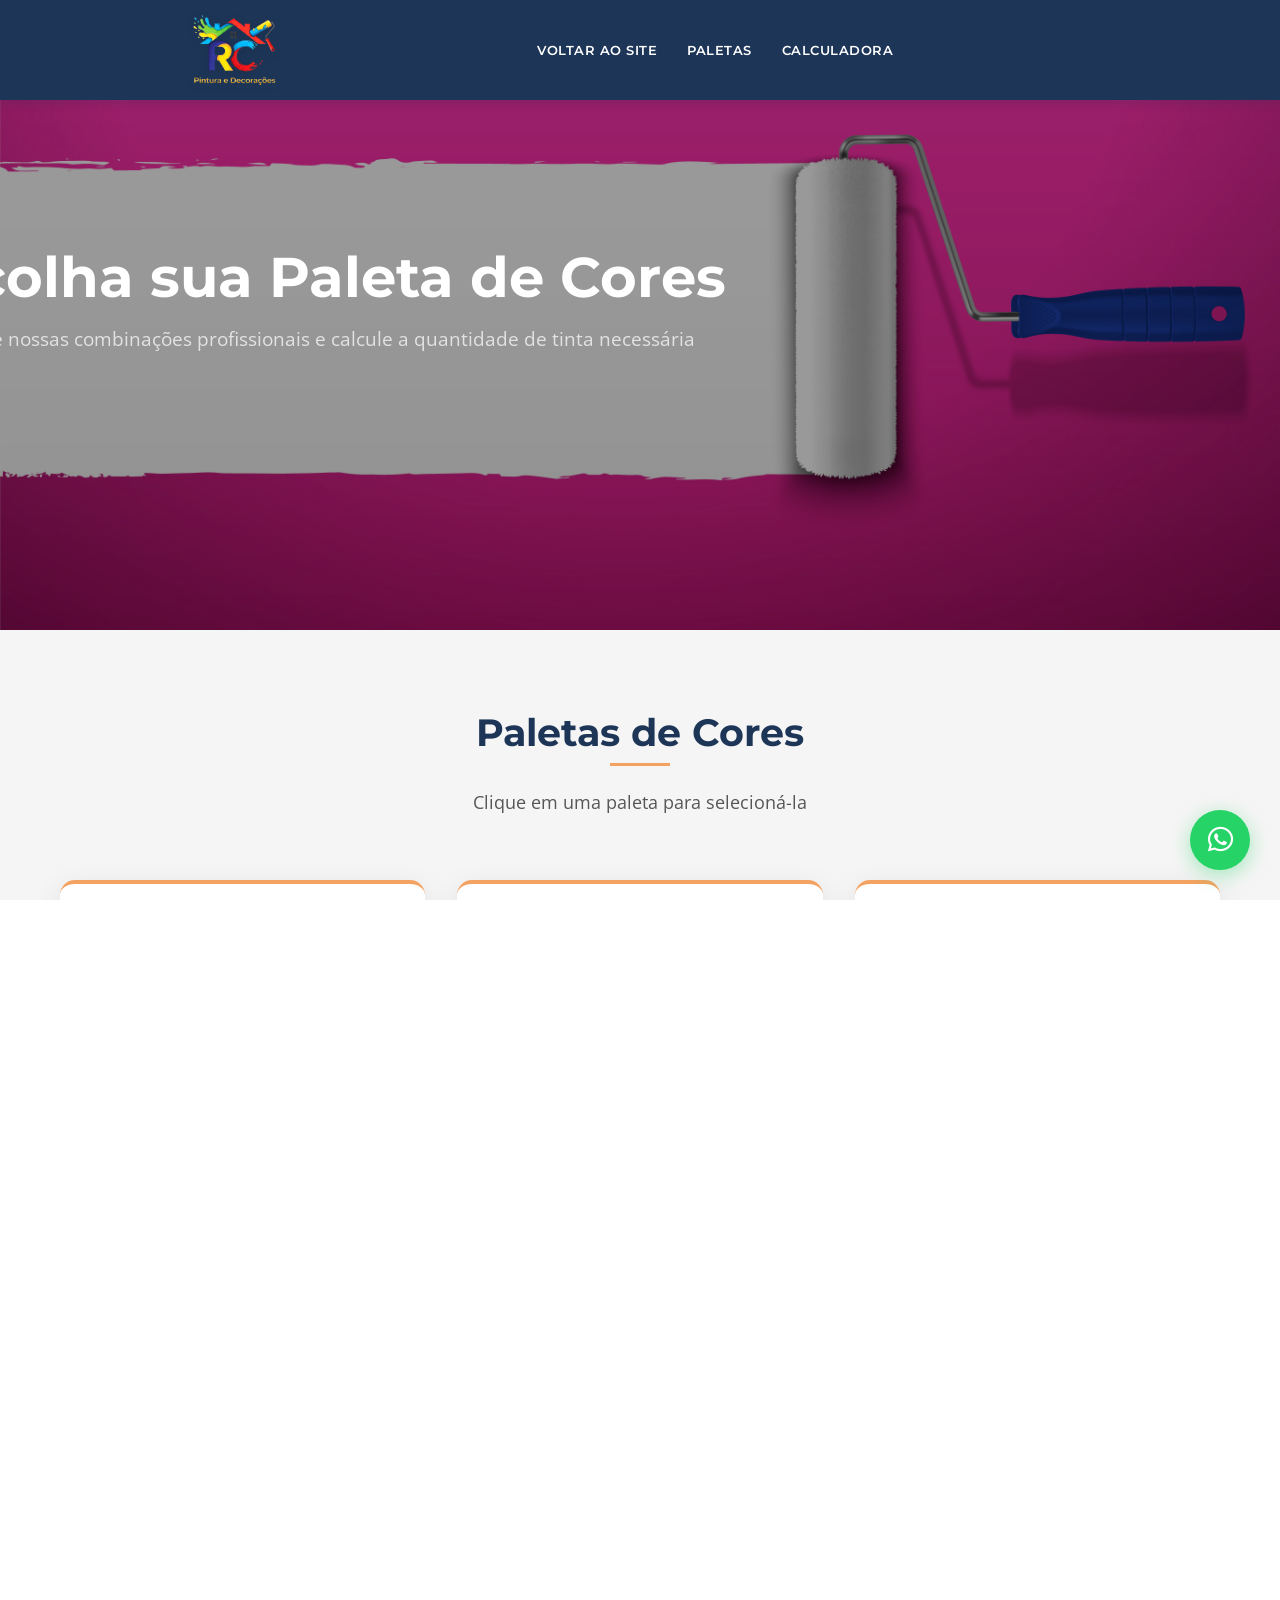
<file: paletas.html>
<!DOCTYPE html>
<html lang="pt-BR">
<head>
    <meta charset="UTF-8">
    <meta name="viewport" content="width=device-width, initial-scale=1.0">
    <title>Paletas de Cores e Calculadora - RC Pinturas e Decorações</title>
    <meta name="description" content="Explore nossas paletas de cores profissionais e calcule a quantidade de tinta necessária para seu projeto. RC Pinturas - Qualidade e estilo em cada ambiente.">
    <meta name="keywords" content="paletas de cores, calculadora de tinta, pintura, decoração, cores, RC Pinturas">
    
    <!-- Google Fonts -->
    <link href="https://fonts.googleapis.com/css2?family=Montserrat:wght@400;600;700&family=Open+Sans:wght@300;400;600&display=swap" rel="stylesheet">
    
    <!-- Font Awesome -->
    <link rel="stylesheet" href="https://cdnjs.cloudflare.com/ajax/libs/font-awesome/6.0.0/css/all.min.css">
    
    <!-- CSS -->
     <link rel="stylesheet" href="css/flutuante.css">
     <link rel="stylesheet" href="css/reset.css">
     <link rel="stylesheet" href="css/footer.css">
     <link rel="stylesheet" href="css/header.css">
    <link rel="stylesheet" href="paletas.css">
    <link rel="stylesheet" href="calculadora-tinta.css">
    <link rel="shortcut icon" href="logo_atual-removebg-preview.png" type="image/x-icon">
    
    <!-- SEO e Social Media -->
    <link rel="canonical" href="https://www.rcpinturas.com.br/paletas.html">
    <meta property="og:title" content="Paletas de Cores e Calculadora - RC Pinturas">
    <meta property="og:description" content="Explore paletas de cores profissionais e calcule a quantidade de tinta necessária para seu projeto.">
    <meta property="og:image" content="">
    <meta property="og:url" content="https://www.rcpinturas.com.br/paletas.html">
    <meta name="twitter:card" content="summary_large_image">
    
    <!-- Schema.org para SEO local -->
    <script type="settings.json">
    {
      "@context": "https://schema.org",
      "@type": "WebPage",
      "name": "Paletas de Cores e Calculadora - RC Pinturas",
      "description": "Explore paletas de cores profissionais e calcule a quantidade de tinta necessária para seu projeto",
      "url": "https://www.rcpinturas.com.br/paletas.html",
      "isPartOf": {
        "@type": "WebSite",
        "name": "RC Pinturas e Decorações",
        "url": "https://www.rcpinturas.com.br"
      },
      "provider": {
        "@type": "LocalBusiness",
        "name": "RC Pinturas e Decorações",
        "telephone": "+55-(11) 95583-8039",
        "email": "contato@rcpinturas.com.br"
      }
    }
    </script>
</head>
<body>
    <!-- Header -->
    <header class="header">
        <nav class="navbar">
            <div class="container">
                <div class="nav-brand">
                    <img src="img/logo_atual-removebg-preview.png" alt="RC Pinturas" class="logo">
                </div>
                <ul class="nav-menu">
                    <li><a href="index.html">Voltar ao Site</a></li>
                    <li><a href="#paletas">Paletas</a></li>
                    <li><a href="#calculadora">Calculadora</a></li>
                </ul>
                <div class="hamburger">
                    <span></span>
                    <span></span>
                    <span></span>
                </div>
            </div>
        </nav>
    </header>

    <!-- Hero Section -->
    <section class="hero-paletas" style="background-image: url('img/rolo-de-pintura-rosa.jpg'); background-size: cover; background-position: center; background-repeat: no-repeat; position: relative;">
        <!-- Add a semi-transparent overlay for better text readability -->
        <div style="position: absolute; top: 0; left: 0; width: 100%; height: 100%; background-color: rgba(0, 0, 0, 0.4); z-index: 1;"></div>
        
        <div class="container" style="position: relative; z-index: 2;">
            <h1>Escolha sua Paleta de Cores</h1>
            <p>Explore nossas combinações profissionais e calcule a quantidade de tinta necessária</p>
        </div>
    </section>

    <!-- Paletas de Cores -->
    <section id="paletas" class="paletas-section">
        <div class="container">
            <div class="section-header">
                <h2>Paletas de Cores</h2>
                <p>Clique em uma paleta para selecioná-la</p>
            </div>
            
            <div class="paletas-grid">
                <!-- Paleta 1: Tons Neutros -->
                <div class="paleta-card" data-paleta="neutros">
                    <h3>Tons Neutros</h3>
                    <div class="cores-container">
                        <div class="cor-circulo" style="background-color: #F5F5F5" data-cor="#F5F5F5" title="Branco Gelo"></div>
                        <div class="cor-circulo" style="background-color: #E8E8E8" data-cor="#E8E8E8" title="Cinza Claro"></div>
                        <div class="cor-circulo" style="background-color: #BDBDBD" data-cor="#BDBDBD" title="Cinza Médio"></div>
                        <div class="cor-circulo" style="background-color: #757575" data-cor="#757575" title="Cinza Escuro"></div>
                        <div class="cor-circulo" style="background-color: #424242" data-cor="#424242" title="Carvão"></div>
                    </div>
                    <p class="paleta-desc">Elegante e atemporal, perfeita para ambientes sofisticados</p>
                    <button class="btn-selecionar">Selecionar Paleta</button>
                </div>

                <!-- Paleta 2: Azuis Modernos -->
                <div class="paleta-card" data-paleta="azuis">
                    <h3>Azuis Modernos</h3>
                    <div class="cores-container">
                        <div class="cor-circulo" style="background-color: #E3F2FD" data-cor="#E3F2FD" title="Azul Bebê"></div>
                        <div class="cor-circulo" style="background-color: #90CAF9" data-cor="#90CAF9" title="Azul Claro"></div>
                        <div class="cor-circulo" style="background-color: #42A5F5" data-cor="#42A5F5" title="Azul Médio"></div>
                        <div class="cor-circulo" style="background-color: #1E88E5" data-cor="#1E88E5" title="Azul Intenso"></div>
                        <div class="cor-circulo" style="background-color: #0D47A1" data-cor="#0D47A1" title="Azul Marinho"></div>
                    </div>
                    <p class="paleta-desc">Transmite confiança e tranquilidade, ideal para escritórios</p>
                    <button class="btn-selecionar">Selecionar Paleta</button>
                </div>

                <!-- Paleta 3: Verdes Naturais -->
                <div class="paleta-card" data-paleta="verdes">
                    <h3>Verdes Naturais</h3>
                    <div class="cores-container">
                        <div class="cor-circulo" style="background-color: #E8F5E8" data-cor="#E8F5E8" title="Verde Suave"></div>
                        <div class="cor-circulo" style="background-color: #A5D6A7" data-cor="#A5D6A7" title="Verde Claro"></div>
                        <div class="cor-circulo" style="background-color: #66BB6A" data-cor="#66BB6A" title="Verde Médio"></div>
                        <div class="cor-circulo" style="background-color: #43A047" data-cor="#43A047" title="Verde Intenso"></div>
                        <div class="cor-circulo" style="background-color: #2E7D32" data-cor="#2E7D32" title="Verde Escuro"></div>
                    </div>
                    <p class="paleta-desc">Conecta com a natureza, perfeita para ambientes relaxantes</p>
                    <button class="btn-selecionar">Selecionar Paleta</button>
                </div>

                <!-- Paleta 4: Tons Terrosos -->
                <div class="paleta-card" data-paleta="terrosos">
                    <h3>Tons Terrosos</h3>
                    <div class="cores-container">
                        <div class="cor-circulo" style="background-color: #FFF8E1" data-cor="#FFF8E1" title="Bege Claro"></div>
                        <div class="cor-circulo" style="background-color: #FFCC80" data-cor="#FFCC80" title="Pêssego"></div>
                        <div class="cor-circulo" style="background-color: #FF8A65" data-cor="#FF8A65" title="Terracota"></div>
                        <div class="cor-circulo" style="background-color: #D84315" data-cor="#D84315" title="Tijolo"></div>
                        <div class="cor-circulo" style="background-color: #8D6E63" data-cor="#8D6E63" title="Marrom"></div>
                    </div>
                    <p class="paleta-desc">Aconchegante e acolhedora, ideal para salas de estar</p>
                    <button class="btn-selecionar">Selecionar Paleta</button>
                </div>

                <!-- Paleta 5: Tons Vibrantes -->
                <div class="paleta-card" data-paleta="vibrantes">
                    <h3>Tons Vibrantes</h3>
                    <div class="cores-container">
                        <div class="cor-circulo" style="background-color: #FFF3E0" data-cor="#FFF3E0" title="Laranja Suave"></div>
                        <div class="cor-circulo" style="background-color: #FFB74D" data-cor="#FFB74D" title="Laranja Claro"></div>
                        <div class="cor-circulo" style="background-color: #FF9800" data-cor="#FF9800" title="Laranja"></div>
                        <div class="cor-circulo" style="background-color: #F57C00" data-cor="#F57C00" title="Laranja Intenso"></div>
                        <div class="cor-circulo" style="background-color: #E65100" data-cor="#E65100" title="Laranja Escuro"></div>
                    </div>
                    <p class="paleta-desc">Energética e estimulante, perfeita para espaços criativos</p>
                    <button class="btn-selecionar">Selecionar Paleta</button>
                </div>

                <!-- Paleta 6: Tons Pastéis -->
                <div class="paleta-card" data-paleta="pasteis">
                    <h3>Tons Pastéis</h3>
                    <div class="cores-container">
                        <div class="cor-circulo" style="background-color: #F8BBD9" data-cor="#F8BBD9" title="Rosa Pastel"></div>
                        <div class="cor-circulo" style="background-color: #E1BEE7" data-cor="#E1BEE7" title="Lilás Pastel"></div>
                        <div class="cor-circulo" style="background-color: #BBDEFB" data-cor="#BBDEFB" title="Azul Pastel"></div>
                        <div class="cor-circulo" style="background-color: #C8E6C9" data-cor="#C8E6C9" title="Verde Pastel"></div>
                        <div class="cor-circulo" style="background-color: #FFE0B2" data-cor="#FFE0B2" title="Pêssego Pastel"></div>
                    </div>
                    <p class="paleta-desc">Delicada e suave, ideal para quartos infantis</p>
                    <button class="btn-selecionar">Selecionar Paleta</button>
                </div>
            </div>

            <!-- Paleta Selecionada -->
            <div class="paleta-selecionada" id="paletaSelecionada" style="display: none;">
                <h3>Paleta Selecionada:</h3>
                <div class="cores-selecionadas" id="coresSelecionadas"></div>
                <p id="descricaoSelecionada"></p>
            </div>
        </div>
    </section>

    <!-- Calculadora de Tinta -->
    <section id="calculadora" class="calculadora-section">
        <div class="container">
            <div class="section-header">
                <h2>Calculadora de Tinta</h2>
                <p>Calcule a quantidade exata de tinta necessária para seu projeto</p>
            </div>

            <div class="calculadora-container">
                <div class="calc-form">
                    <h3>Dados do Ambiente</h3>
                    
                    <div class="form-group">
                        <label for="largura">Largura (metros):</label>
                        <input type="number" id="largura" step="0.1" min="0" placeholder="Ex: 4.5">
                    </div>

                    <div class="form-group">
                        <label for="comprimento">Comprimento (metros):</label>
                        <input type="number" id="comprimento" step="0.1" min="0" placeholder="Ex: 6.0">
                    </div>

                    <div class="form-group">
                        <label for="altura">Altura (metros):</label>
                        <input type="number" id="altura" step="0.1" min="0" placeholder="Ex: 2.8">
                    </div>

                    <div class="form-group">
                        <label for="portas">Número de Portas:</label>
                        <input type="number" id="portas" min="0" value="0" placeholder="Ex: 2">
                    </div>

                    <div class="form-group">
                        <label for="janelas">Número de Janelas:</label>
                        <input type="number" id="janelas" min="0" value="0" placeholder="Ex: 3">
                    </div>

                    <div class="form-group">
                        <label for="demãos">Número de Demãos:</label>
                        <select id="demãos">
                            <option value="1">1 Demão</option>
                            <option value="2" selected>2 Demãos (Recomendado)</option>
                            <option value="3">3 Demãos</option>
                        </select>
                    </div>

                    <div class="form-group">
                        <label for="tipoTinta">Tipo de Tinta:</label>
                        <select id="tipoTinta">
                            <option value="18">Tinta Látex (18m²/L) - Disponível em 3,6L e 18L</option>
                            <option value="12">Tinta Acrílica (12m²/L) - Disponível em 3,6L e 18L</option>
                            <option value="8">Tinta Esmalte (8m²/L) - Disponível em 3,6L e 18L</option>
                            <option value="15">Tinta Fosca (15m²/L) - Disponível em 3,6L e 18L</option>
                        </select>
                    </div>

                    <button onclick="calcularTinta()" class="btn-calcular">
                        <i class="fas fa-calculator"></i> Calcular Quantidade
                    </button>
                </div>

                <div class="calc-resultado" id="resultado" style="display: none;">
                    <h3>Resultado do Cálculo</h3>
                    <div class="resultado-item">
                        <i class="fas fa-ruler-combined"></i>
                        <span>Área Total:</span>
                        <strong id="areaTotal">0 m²</strong>
                    </div>
                    <div class="resultado-item">
                        <i class="fas fa-paint-brush"></i>
                        <span>Área a Pintar:</span>
                        <strong id="areaPintar">0 m²</strong>
                    </div>
                    <div class="resultado-item">
                        <i class="fas fa-paint-roller"></i>
                        <span>Quantidade de Tinta:</span>
                        <strong id="quantidadeTinta">0 L</strong>
                    </div>
                    <div class="resultado-item">
                        <i class="fas fa-shopping-cart"></i>
                        <span>Latas Necessárias:</span>
                        <strong id="latasNecessarias">0 latas</strong>
                    </div>
                    <div class="resultado-observacao">
                        <p><strong>Observação:</strong> Recomendamos comprar 10% a mais para eventuais retoques.</p>
                    </div>
                    
                    <button onclick="solicitarOrcamento()" class="btn-orcamento">
                        <i class="fab fa-whatsapp"></i> Solicitar Orçamento
                    </button>
                </div>
            </div>
        </div>
    </section>

    <!-- Footer -->
    <footer class="footer">
        <div class="container">
            <div class="footer-content">
                <div class="footer-brand">
                    <div class="brand-container">
                        <img src="img/logo_atual-removebg-preview.png" alt="RC Pinturas" class="footer-logo">
                        <h3>RC Pinturas</h3>
                    </div>
                </div>
                <div class="footer-links">
                    <h4>Links Rápidos</h4>
                    <ul>
                        <li><a href="#home">Início</a></li>
                        <li><a href="#sobre">Sobre</a></li>
                        <li><a href="#servicos">Serviços</a></li>
                        <li><a href="#portfolio">Portfólio</a></li>
                    </ul>
                </div>
                <div class="footer-contact">
                    <h4>Contato</h4>
                    <p><i class="fas fa-phone"></i> (11) 95583-8039</p>
                    <p><i class="fab fa-instagram"></i> @oliveira_pintor</p>
                </div>
                <div class="footer-social">
                    <h4>Redes Sociais</h4>
                    <div class="social-links">
                        <a href="https://www.instagram.com/oliveira_pintor/" target="_blank" class="social-icon"><i class="fab fa-instagram"></i></a>
                        <a href="https://wa.me/5511955838039?text=Ol%C3%A1%2C%20pequei%20seu%20contato%20no%20seu%20site%2C%20poderia%20me%20fazer%20um%20or%C3%A7amento%3F" target="_blank" class="social-icon"><i class="fab fa-whatsapp"></i></a>
                        
                    </div>
                </div>
            </div>
            <div class="footer-bottom">
            </div>
        </div>
    </footer>
    <!-- Botão WhatsApp Flutuante -->
    <a href="https://wa.me/5511955838039?text=Ol%C3%A1%2C%20pequei%20seu%20contato%20no%20seu%20site%2C%20poderia%20me%20fazer%20um%20or%C3%A7amento%3F" class="whatsapp-float" target="_blank">
        <i class="fab fa-whatsapp"></i>
    </a>
<!-- Antes de fechar a tag body -->
    <script src="paletas.js"></script>
</body>
</html>
</file>
<file: css/flutuante.css>
.whatsapp-float {
    position: fixed;
    bottom: 30px;
    right: 30px;
    width: 60px;
    height: 60px;
    background: #25D366;
    border-radius: 50%;
    display: flex;
    align-items: center;
    justify-content: center;
    color: white;
    font-size: 1.8rem;
    text-decoration: none;
    box-shadow: 0 5px 20px rgba(37, 211, 102, 0.4);
    z-index: 1000;
    transition: all 0.3s ease;
    animation: pulse 2s infinite;
}

.whatsapp-float:hover {
    transform: scale(1.1);
    box-shadow: 0 8px 25px rgba(37, 211, 102, 0.6);
}
</file>
<file: css/footer.css>
/* Footer */
.footer {
    background: #1D3557;
    color: white;
    padding: 40px 0 20px;
    width: 100%;
}

.footer-content {
    display: grid;
    grid-template-columns: 2fr 1fr 1fr 1fr;
    gap: 1rem;
    margin-top: 0.5rem;
    margin-bottom: 0rem;
}

/* Footer logo styles */
.footer-brand {
    display: flex;
    flex-direction: column;
    align-items: flex-start;
    gap: 1rem;
}

.footer-logo {
    height: 80px;
    width: auto;
    max-width: 200px;
    object-fit: contain;
    filter: brightness(1.2);
}

.brand-container {
    display: flex;
    align-items: center;
}

.footer-brand h3 {
    color: #F4A261;
    margin: 0;
    font-size: 1.5rem;
    font-weight: 700;
}

.footer-links h4,
.footer-contact h4,
.footer-social h4 {
    color: #F4A261;
    margin-bottom: 0.5rem;
}

.footer-links ul {
    list-style: none;
    padding-left: 0;
}

.footer-links li {
    margin-bottom: 0.5rem;
}

.footer-links a {
    color: #ccc;
    text-decoration: none;
    transition: color 0.3s ease;
}

.footer-links a:hover {
    color: #F4A261;
}

.footer-contact p {
    color: #ccc;
    margin-bottom: 0.5rem;
}

.footer-contact i {
    color: #F4A261;
    margin-right: 0.5rem;
}

.footer-bottom {
    text-align: center;
    padding-top: 1rem;
    margin-top: 1rem;
    border-top: 1px solid rgba(255, 255, 255, 0.1);
    color: #ccc;
}

/* Estilos para ícones sociais no footer */
.social-links {
    display: flex;
    gap: 15px;
    margin-top: 15px;
}

.social-icon {
    display: flex;
    align-items: center;
    text-decoration: none;
    justify-content: center;
    width: 40px;
    height: 40px;
    color: #ffffff;
    font-size: 20px;
    transition: all 0.3s ease;
}

.social-icon:hover {
    background-color: #ff6b6b;
    color: #ffffff;
    transform: translateY(-3px);
}

/* Media Queries para Responsividade */
@media (max-width: 992px) {
    .footer-content {
        grid-template-columns: 1fr 1fr;
        gap: 2rem;
    }
    
    .footer-brand {
        grid-column: 1 / -1;
        align-items: center;
        text-align: center;
    }
    
    .brand-container {
        justify-content: center;
    }
}

@media (max-width: 768px) {
    .footer-content {
        grid-template-columns: 1fr;
        gap: 1.5rem;
        text-align: center;
    }
    
    .footer-links, .footer-contact, .footer-social {
        align-items: center;
        display: flex;
        flex-direction: column;
    }
    
    .social-links {
        justify-content: center;
    }
    
    .footer-contact i {
        margin-right: 0.5rem;
    }
}
</file>
<file: css/header.css>
/* Header Styles */
.header {
    position: fixed;
    top: 0;
    left: 0;
    width: 100%;
    height: 100px;
    background: linear-gradient(135deg, #1D3557 0%, #1D3557 50%);
    z-index: 1000;
    transition: all 0.3s ease;
    box-shadow: 0 2px 10px rgba(29, 53, 87, 0.2);
    box-sizing: border-box;
}

.navbar {
    display: flex;
    align-items: center;
    justify-content: space-between;
    padding: 0;
    transition: all 0.3s ease;
    width: 100%;
    height: 100%;
}

.navbar .container {
    display: flex;
    align-items: center;
    justify-content: space-between;
    width: 100%;
    max-width: 1000px;
    margin: 0 auto;
    padding: 0 20px;
    height: 100%;
}

.nav-brand {
    display: flex;
    align-items: center;
    flex: 0 0 auto;
    height: 100%;
    position: relative;
    z-index: 1002;
}

.logo {
    height: 150px;
    width: auto;
    max-width: 420px;
    object-fit: contain;
    transition: all 0.3s ease;
    filter: brightness(1.1) drop-shadow(0 2px 4px rgba(0,0,0,0.1));
}

.nav-menu {
    display: flex;
    align-items: center;
    list-style: none;
    margin: 0;
    padding: 0;
    gap: 0;
    flex: 1;
    justify-content: center;
}

.nav-menu li {
    margin: 0;
}

.nav-menu li a {
    color: #ffffff;
    text-decoration: none;
    font-weight: 600;
    font-size: 13px;
    font-family: 'Montserrat', sans-serif;
    text-transform: uppercase;
    letter-spacing: 0.5px;
    transition: all 0.3s ease;
    position: relative;
    padding: 10px 15px;
    display: block;
    white-space: nowrap;
}

.nav-menu li a:hover {
    color: #ff6b6b;
}

.nav-menu li a::after {
    content: '';
    position: absolute;
    width: 0;
    height: 2px;
    background-color: #ff6b6b;
    bottom: 0;
    left: 0;
    transition: width 0.3s ease;
}

.nav-menu li a:hover::after {
    width: 100%;
}

/* Hamburger Menu */
.hamburger {
    display: none;
    cursor: pointer;
    width: 30px;
    height: 30px;
    position: relative;
    z-index: 1001;
}

.hamburger span {
    display: block;
    position: absolute;
    height: 3px;
    width: 100%;
    background: #ffffff;
    border-radius: 10px;
    opacity: 1;
    left: 0;
    transform: rotate(0deg);
    transition: .25s ease-in-out;
}

.hamburger span:nth-child(1) {
    top: 0px;
}

.hamburger span:nth-child(2) {
    top: 10px;
}

.hamburger span:nth-child(3) {
    top: 20px;
}

.hamburger.active span:nth-child(1) {
    top: 10px;
    transform: rotate(45deg);
}

.hamburger.active span:nth-child(2) {
    opacity: 0;
}

.hamburger.active span:nth-child(3) {
    top: 10px;
    transform: rotate(-45deg);
}

/* Responsive Design */
@media (max-width: 992px) {
    .hamburger {
        display: block;
    }
    
    .nav-menu {
        position: fixed;
        top: 100px;
        right: -100%;
        width: 280px;
        height: calc(100vh - 100px);
        background-color: #1D3557;
        flex-direction: column;
        box-shadow: -5px 0 15px rgba(0, 0, 0, 0.1);
        transition: all 0.4s ease;
        overflow-y: auto;
        z-index: 1000;
        padding: 20px 0;
        border-bottom-left-radius: 10px;
        border-top-left-radius: 10px;
    }
    
    .nav-menu li {
        width: 100%;
        border-bottom: 1px solid rgba(255, 255, 255, 0.1);
        padding-bottom: 10px;
        margin-bottom: 10px;
    }
    
    .nav-menu li:last-child {
        border-bottom: none;
        margin-bottom: 0;
    }
    
    .nav-menu li a {
        padding: 10px 20px;
        font-size: 14px;
        text-align: center;
    }
    
    .nav-menu.active {
        right: 0;
    }
}

@media (max-width: 768px) {
    .logo {
        height: 120px;
    }
    
    .nav-menu {
        width: 250px;
    }
    
    .nav-menu li a {
        font-size: 12px;
    }
}
</file>
<file: paletas.css>
/* Hero Section */
.hero-paletas {
    height: 70vh;
    background: linear-gradient(rgba(29, 53, 87, 0.7), rgba(29, 53, 87, 0.7)),
                url('data:image/svg+xml,<svg xmlns="http://www.w3.org/2000/svg" viewBox="0 0 1200 800"><rect fill="%23F5F5F5" width="1200" height="800"/><path fill="%23F4A261" opacity="0.1" d="M0,400 Q300,200 600,400 T1200,400 V800 H0 Z"/></svg>');
    background-size: cover;
    background-position: center;
    display: flex;
    align-items: center;
    justify-content: center;
    text-align: center;
    color: white; /* Esta propriedade já define a cor branca para todo o texto */
    position: relative;
}

.hero-paletas h1 {
    font-size: 3.5rem;
    margin-left: -650px; 
    margin-bottom: 0.8rem;
    animation: fadeInUp 1s ease;
    color: white !important; /* Força a cor branca */
}

.hero-paletas p {
    font-size: 1.2rem;
    margin-bottom: 2rem;
    margin-left: -650px;
    color: #F5F5F5;
    animation: fadeInUp 1s ease 0.2s both;
}

/* Seções */
section {
    padding: 80px 0;
}

.section-header {
    text-align: center;
    margin-bottom: 4rem;
}

.section-header h2 {
    position: relative;
    display: inline-block;
}

.section-header h2::after {
    content: '';
    position: absolute;
    bottom: -10px;
    left: 50%;
    transform: translateX(-50%);
    width: 60px;
    height: 3px;
    background: #F4A261;
}

.section-header p {
    font-size: 1.1rem;
    color: #2F2F2F;
    margin-top: 1rem;
    opacity: 0.8;
}

/* Paletas de Cores */
.paletas-section {
    background: #F5F5F5;
}

.paletas-grid {
    display: grid;
    grid-template-columns: repeat(auto-fit, minmax(350px, 1fr));
    gap: 2rem;
    margin-bottom: 3rem;
}

.paleta-card {
    background: white;
    padding: 2.5rem 2rem;
    border-radius: 15px;
    text-align: center;
    box-shadow: 0 10px 30px rgba(0,0,0,0.1);
    transition: all 0.3s ease;
    border-top: 4px solid #F4A261;
}

.paleta-card:hover {
    transform: translateY(-10px);
    box-shadow: 0 20px 40px rgba(0,0,0,0.15);
}

.paleta-card h3 {
    color: #1D3557;
    margin-bottom: 1.5rem;
    font-family: 'Montserrat', sans-serif;
}

.cores-container {
    display: flex;
    justify-content: center;
    gap: 1rem;
    margin-bottom: 1.5rem;
    flex-wrap: wrap;
}

.cor-circulo {
    width: 50px;
    height: 50px;
    border-radius: 50%;
    border: 3px solid #fff;
    box-shadow: 0 4px 8px rgba(0,0,0,0.2);
    cursor: pointer;
    transition: all 0.3s ease;
    position: relative;
}

.cor-circulo:hover {
    transform: scale(1.1);
    box-shadow: 0 6px 12px rgba(0,0,0,0.3);
}

.cor-circulo::after {
    content: attr(title);
    position: absolute;
    bottom: -25px;
    left: 50%;
    transform: translateX(-50%);
    font-size: 0.8rem;
    color: #2F2F2F;
    white-space: nowrap;
    opacity: 0;
    transition: opacity 0.3s ease;
}

.cor-circulo:hover::after {
    opacity: 1;
}

.paleta-desc {
    color: #2F2F2F;
    margin-bottom: 1.5rem;
    font-style: italic;
    opacity: 0.8;
}

.btn-selecionar {
    display: inline-flex;
    align-items: center;
    justify-content: center;
    background: #F4A261;
    color: white;
    padding: 16px 32px;
    text-decoration: none;
    border-radius: 8px;
    font-weight: 600;
    font-size: 1rem;
    transition: all 0.3s ease;
    border: none;
    cursor: pointer;
    box-shadow: 0 4px 15px rgba(244, 162, 97, 0.3);
}

.btn-selecionar:hover {
    background: #E76F51;
    transform: translateY(-2px);
    box-shadow: 0 8px 25px rgba(244, 162, 97, 0.4);
}

.paleta-card.selecionada {
    border: 3px solid #F4A261;
    background: linear-gradient(135deg, #FFF, #FFF8F0);
}

/* Paleta Selecionada */
.paleta-selecionada {
    background: white;
    padding: 2.5rem 2rem;
    border-radius: 15px;
    box-shadow: 0 10px 30px rgba(0,0,0,0.1);
    text-align: center;
    border-top: 4px solid #F4A261;
}

.paleta-selecionada h3 {
    color: #1D3557;
    margin-bottom: 1rem;
}

.cores-selecionadas {
    display: flex;
    justify-content: center;
    gap: 1rem;
    margin-bottom: 1rem;
    flex-wrap: wrap;
}

/* Calculadora */
.calculadora-section {
    background: white;
}

.calculadora-container {
    display: grid;
    grid-template-columns: 1fr 1fr;
    gap: 4rem;
    align-items: start;
}

.calc-form {
    background: white;
    padding: 2.5rem 2rem;
    border-radius: 15px;
    box-shadow: 0 10px 30px rgba(0,0,0,0.1);
    border-top: 4px solid #F4A261;
}

.calc-form h3 {
    color: #1D3557;
    margin-bottom: 1.5rem;
    font-family: 'Montserrat', sans-serif;
}

.form-group {
    margin-bottom: 1.5rem;
}

.form-group label {
    display: block;
    margin-bottom: 0.5rem;
    color: #1D3557;
    font-weight: 600;
}

.form-group input,
.form-group select {
    width: 100%;
    padding: 12px;
    border: 2px solid #ddd;
    border-radius: 8px;
    font-size: 1rem;
    transition: border-color 0.3s ease;
}

.form-group input:focus,
.form-group select:focus {
    outline: none;
    border-color: #F4A261;
}

.btn-calcular {
    display: inline-flex;
    align-items: center;
    justify-content: center;
    background: #F4A261;
    color: white;
    padding: 16px 32px;
    text-decoration: none;
    border-radius: 8px;
    font-weight: 600;
    font-size: 1rem;
    transition: all 0.3s ease;
    border: none;
    cursor: pointer;
    box-shadow: 0 4px 15px rgba(244, 162, 97, 0.3);
    width: 100%;
}

.btn-calcular:hover {
    background: #E76F51;
    transform: translateY(-2px);
    box-shadow: 0 8px 25px rgba(244, 162, 97, 0.4);
}

.calc-resultado {
    background: white;
    padding: 2.5rem 2rem;
    border-radius: 15px;
    box-shadow: 0 10px 30px rgba(0,0,0,0.1);
    border-top: 4px solid #F4A261;
}

.calc-resultado h3 {
    color: #1D3557;
    margin-bottom: 1.5rem;
    font-family: 'Montserrat', sans-serif;
}

.resultado-item {
    display: flex;
    align-items: center;
    gap: 1rem;
    margin-bottom: 1rem;
    padding: 1rem;
    background: #F5F5F5;
    border-radius: 8px;
}

.resultado-item i {
    color: #F4A261;
    font-size: 1.2rem;
    width: 20px;
}

.resultado-item span {
    flex: 1;
    color: #2F2F2F;
    opacity: 0.8;
}

.resultado-item strong {
    color: #1D3557;
    font-size: 1.1rem;
}

.resultado-observacao {
    background: #E8F4FD;
    padding: 1rem;
    border-radius: 8px;
    margin: 1.5rem 0;
    border-left: 4px solid #2196F3;
}

.btn-orcamento {
    display: inline-flex;
    align-items: center;
    justify-content: center;
    background: #25D366;
    color: white;
    padding: 16px 32px;
    text-decoration: none;
    border-radius: 8px;
    font-weight: 600;
    font-size: 1rem;
    transition: all 0.3s ease;
    border: none;
    cursor: pointer;
    box-shadow: 0 4px 15px rgba(37, 211, 102, 0.3);
    width: 100%;
}

.btn-orcamento:hover {
    background: #128C7E;
    transform: translateY(-2px);
    box-shadow: 0 8px 25px rgba(37, 211, 102, 0.4);
}





@keyframes pulse {
    0% {
        box-shadow: 0 0 0 0 rgba(37, 211, 102, 0.7);
    }
    70% {
        box-shadow: 0 0 0 10px rgba(37, 211, 102, 0);
    }
    100% {
        box-shadow: 0 0 0 0 rgba(37, 211, 102, 0);
    }
}

/* Responsivo */
@media (max-width: 768px) {
    .calculadora-container {
        grid-template-columns: 1fr;
    }
    
    .footer-content {
        flex-direction: column;
        gap: 1rem;
    }
    
    .cores-container {
        gap: 0.5rem;
    }
    
    .cor-circulo {
        width: 40px;
        height: 40px;
    }
    
    .hero-paletas h1 {
        font-size: 2.5rem;
    }
    
    .hero-paletas p {
        font-size: 1rem;
    }
    
    .paletas-grid {
        grid-template-columns: 1fr;
    }
    
    .nav-menu {
        display: none;
    }
}

/* Animações para o menu hambúrguer - Atualizado com base no footer.css */
@keyframes navItemFade {
    from {
        opacity: 0;
        transform: translateX(50px);
    }
    to {
        opacity: 1;
        transform: translateX(0);
    }
}

@media (max-width: 768px) {
    .hamburger {
        display: flex;
        flex-direction: column;
        justify-content: space-around;
        width: 2rem;
        height: 2rem;
        background: transparent;
        border: none;
        cursor: pointer;
        padding: 0;
        z-index: 10;
    }
    
    .hamburger span {
        height: 3px;
        width: 100%;
        background: white;
        border-radius: 10px;
        transition: all 0.3s linear;
        position: relative;
        transform-origin: 1px;
    }
    
    .hamburger span:nth-child(1) {
        top: -7px;
    }
    
    .hamburger span:nth-child(2) {
        top: -8px;
    }
    
    .hamburger span:nth-child(3) {
        top: -10px;
    }
    
    .hamburger.active span:nth-child(1) {
        top: 8px;
        transform: rotate(135deg);
    }
    
    .hamburger.active span:nth-child(2) {
        opacity: 0;
        left: -60px;
    }
    
    .hamburger.active span:nth-child(3) {
        top: 8px;
        transform: rotate(-135deg);
    }
    
    
    .nav-menu {
        position: fixed;
        top: 70px;
        right: 0;
        height: 50vh; 
        width: 50%; /* Alterado para ocupar apenas metade da largura da tela */
        background-color: #1D3557;
        display: flex;
        flex-direction: column;
        padding-top: 1rem;
        transform: translateX(100%);
        transition: transform 0.3s ease-in-out;
        z-index: 9;
        border-bottom-left-radius: 20px;
        border-top-left-radius: 20px; /* Adicionado para melhorar a aparência */
        box-shadow: 0 10px 30px rgba(0,0,0,0.2);
    }
    
    .nav-menu.active {
        transform: translateX(0);
        display: flex;
    }
    
    .nav-menu li {
        margin: 1.5rem 0;
        text-align: center;
        opacity: 0;
    }
    
    .nav-menu.active li {
        opacity: 1;
        transition: opacity 0.4s ease-in-out;
    }
    
    .nav-menu.active li:nth-child(1) {
        transition-delay: 0.1s;
    }
    
    .nav-menu.active li:nth-child(2) {
        transition-delay: 0.2s;
    }
    
    .nav-menu.active li:nth-child(3) {
        transition-delay: 0.3s;
    }
    
    .nav-menu.active li:nth-child(4) {
        transition-delay: 0.4s;
    }
    
    .nav-menu a {
        font-size: 1.5rem;
        color: white;
        text-decoration: none;
        transition: color 0.3s ease;
    }
    
    .nav-menu a:hover {
        color: #F4A261;
    }
}
</file>
<file: calculadora-tinta.css>
/* ══════════════════════════════════════════════════════════════
   CALCULADORA DE TINTA - RC PINTURAS E DECORAÇÕES
   ══════════════════════════════════════════════════════════════ */

*, *::before, *::after { 
    box-sizing: border-box; 
    margin: 0; 
    padding: 0; 
}

:root {
    --navy: #0f2044;
    --orange: #e8893a;
    --orange-light: #f5a85e;
    --white: #ffffff;
    --gray-bg: #f4f6fb;
    --gray-border: #dde3f0;
    --text: #1a2a4a;
    --text-muted: #6b7a99;
    --radius: 16px;
    --shadow: 0 4px 24px rgba(15,32,68,0.10);
}

/* ── LAYOUT ── */
.calc-wrap {
    max-width: 820px;
    margin: 0 auto;
    padding: 0 20px;
}

.card {
    background: #fff;
    border-radius: var(--radius);
    box-shadow: var(--shadow);
    padding: 36px 36px 28px;
    margin-bottom: 24px;
    border: 1.5px solid var(--gray-border);
    animation: fadeUp 0.45s ease both;
}

@keyframes fadeUp {
    from { opacity: 0; transform: translateY(20px); }
    to   { opacity: 1; transform: translateY(0); }
}

/* ── SECTION TITLES ── */
.section-title {
    font-family: 'Syne', sans-serif;
    font-size: 1.18rem;
    font-weight: 800;
    color: var(--navy);
    margin-bottom: 24px;
    display: flex;
    align-items: center;
    gap: 10px;
}

.section-title .badge {
    background: var(--orange);
    color: #fff;
    border-radius: 8px;
    width: 34px; 
    height: 34px;
    display: flex; 
    align-items: center; 
    justify-content: center;
    font-size: 1.1rem;
    flex-shrink: 0;
}

/* ── FORM FIELDS ── */
.fields-grid {
    display: grid;
    grid-template-columns: 1fr 1fr 1fr;
    gap: 18px;
}

.fields-row2 {
    display: grid;
    grid-template-columns: 1fr 1fr 1fr;
    gap: 18px;
    margin-top: 18px;
}

.field label {
    display: block;
    font-size: 0.8rem;
    font-weight: 600;
    color: var(--text-muted);
    letter-spacing: 0.6px;
    margin-bottom: 7px;
    text-transform: uppercase;
}

.field input,
.field select {
    width: 100%;
    padding: 13px 16px;
    border: 1.5px solid var(--gray-border);
    border-radius: 10px;
    font-size: 1rem;
    font-family: 'DM Sans', sans-serif;
    color: var(--text);
    background: var(--gray-bg);
    outline: none;
    transition: border-color 0.2s, box-shadow 0.2s, background 0.2s;
    appearance: none;
    -webkit-appearance: none;
}

.field input:focus,
.field select:focus {
    border-color: var(--orange);
    box-shadow: 0 0 0 3px rgba(232,137,58,0.13);
    background: #fff;
}

.field select {
    background-image: url("data:image/svg+xml,%3Csvg xmlns='http://www.w3.org/2000/svg' width='12' height='8' viewBox='0 0 12 8'%3E%3Cpath d='M1 1l5 5 5-5' stroke='%236b7a99' stroke-width='1.5' fill='none' stroke-linecap='round'/%3E%3C/svg%3E");
    background-repeat: no-repeat;
    background-position: right 14px center;
    padding-right: 36px;
}

/* ── PAINT CARDS ── */
.paint-grid {
    display: grid;
    grid-template-columns: repeat(auto-fill, minmax(150px, 1fr));
    gap: 14px;
}

.paint-card {
    border: 2px solid var(--gray-border);
    border-radius: 14px;
    padding: 20px 12px 16px;
    cursor: pointer;
    text-align: center;
    background: var(--gray-bg);
    transition: border-color 0.18s, transform 0.15s, box-shadow 0.18s, background 0.18s;
    user-select: none;
    position: relative;
    overflow: hidden;
}

.paint-card:hover {
    border-color: var(--orange);
    transform: translateY(-4px);
    box-shadow: 0 8px 24px rgba(232,137,58,0.14);
}

.paint-card.selected {
    border-color: var(--orange);
    background: #fff8f2;
    box-shadow: 0 6px 22px rgba(232,137,58,0.20);
    transform: translateY(-3px);
}

.paint-card.selected::after {
    content: '✓';
    position: absolute;
    top: 9px; 
    right: 10px;
    background: var(--orange);
    color: #fff;
    border-radius: 50%;
    width: 22px; 
    height: 22px;
    font-size: 0.72rem;
    display: flex; 
    align-items: center; 
    justify-content: center;
    font-weight: 700;
    line-height: 22px;
    text-align: center;
}

.paint-icon {
    font-size: 2.2rem;
    margin-bottom: 10px;
    display: block;
    filter: drop-shadow(0 2px 4px rgba(0,0,0,0.08));
}

.paint-name {
    font-family: 'Syne', sans-serif;
    font-size: 0.83rem;
    font-weight: 700;
    color: var(--navy);
    line-height: 1.25;
    margin-bottom: 5px;
}

.paint-info {
    font-size: 0.73rem;
    color: var(--text-muted);
    font-weight: 500;
}

.paint-dot {
    width: 10px; 
    height: 10px;
    border-radius: 50%;
    margin: 8px auto 0;
    display: block;
}

/* ── ERROR ── */
.error-msg {
    color: #d94f4f;
    font-size: 0.9rem;
    margin-top: 14px;
    display: none;
    font-weight: 500;
    padding: 10px 14px;
    background: #fff0f0;
    border-radius: 8px;
    border: 1px solid #f5c0c0;
}

/* ── BUTTON ── */
.btn-calc {
    width: 100%;
    background: linear-gradient(90deg, var(--orange) 0%, var(--orange-light) 100%);
    color: #fff;
    border: none;
    border-radius: 12px;
    padding: 18px;
    font-family: 'Syne', sans-serif;
    font-size: 1.1rem;
    font-weight: 700;
    letter-spacing: 0.5px;
    cursor: pointer;
    transition: transform 0.15s, box-shadow 0.2s;
    box-shadow: 0 4px 20px rgba(232,137,58,0.30);
    margin-top: 4px;
}

.btn-calc:hover {
    transform: translateY(-2px);
    box-shadow: 0 8px 30px rgba(232,137,58,0.40);
}

.btn-calc:active { 
    transform: translateY(0); 
}

/* ── RESULT ── */
.result-box {
    display: none;
    background: linear-gradient(135deg, var(--navy) 0%, #1b3560 100%);
    border-radius: var(--radius);
    padding: 36px;
    color: #fff;
    animation: fadeUp 0.4s ease both;
    margin-bottom: 24px;
    box-shadow: 0 8px 36px rgba(15,32,68,0.22);
}

.result-box.visible { 
    display: block; 
}

.result-title {
    font-family: 'Syne', sans-serif;
    font-size: 1.25rem;
    font-weight: 800;
    margin-bottom: 22px;
    color: var(--orange-light);
    letter-spacing: 0.5px;
}

.result-grid {
    display: grid;
    grid-template-columns: repeat(auto-fit, minmax(160px, 1fr));
    gap: 14px;
    margin-bottom: 20px;
}

.result-item {
    background: rgba(255,255,255,0.07);
    border-radius: 12px;
    padding: 16px 18px;
    border: 1px solid rgba(255,255,255,0.10);
}

.result-item-label {
    font-size: 0.73rem;
    text-transform: uppercase;
    letter-spacing: 1px;
    opacity: 0.6;
    margin-bottom: 6px;
    font-weight: 600;
}

.result-item-value {
    font-family: 'Syne', sans-serif;
    font-size: 1.55rem;
    font-weight: 800;
    color: var(--orange-light);
}

.result-item-sub {
    font-size: 0.76rem;
    opacity: 0.55;
    margin-top: 3px;
}

.latas-section {
    background: rgba(255,255,255,0.07);
    border-radius: 12px;
    padding: 18px 20px;
    border: 1px solid rgba(255,255,255,0.10);
}

.latas-title {
    font-size: 0.76rem;
    text-transform: uppercase;
    letter-spacing: 1px;
    opacity: 0.6;
    margin-bottom: 12px;
    font-weight: 600;
}

.latas-row {
    display: flex;
    gap: 10px;
    flex-wrap: wrap;
    align-items: center;
}

.lata-badge {
    background: var(--orange);
    border-radius: 8px;
    padding: 8px 18px;
    font-family: 'Syne', sans-serif;
    font-size: 0.95rem;
    font-weight: 700;
    color: #fff;
    box-shadow: 0 2px 8px rgba(232,137,58,0.3);
}

/* ── RESPONSIVE ── */
@media (max-width: 600px) {
    .fields-grid, 
    .fields-row2 { 
        grid-template-columns: 1fr; 
    }
    
    .card { 
        padding: 24px 18px; 
    }
    
    .paint-grid {
        grid-template-columns: repeat(auto-fill, minmax(120px, 1fr));
    }
}
</file>
